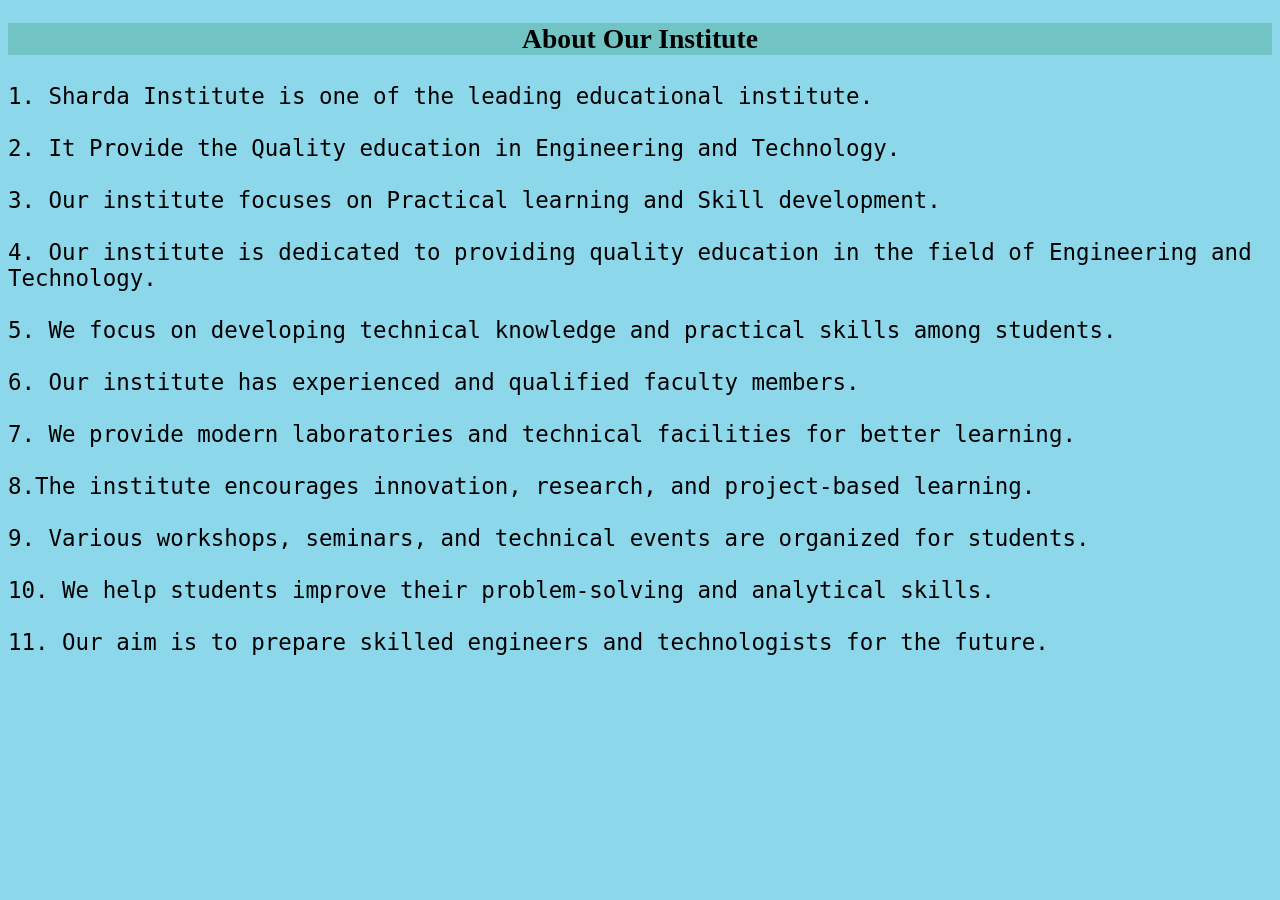
<file: about.html>
<!DOCTYPE html>
<html lang="en">
<head>
    <meta charset="UTF-8">
    <meta name="viewport" content="width=device-width, initial-scale=1.0">
    <title>About Our Institute</title>
    <link rel="stylesheet" href="style.css">
</head>
<body>
    <h2> About Our Institute</h2>
    <p><pre>
1. Sharda Institute is one of the leading educational institute.

2. It Provide the Quality education in Engineering and Technology.

3. Our institute focuses on Practical learning and Skill development.

4. Our institute is dedicated to providing quality education in the field of Engineering and Technology.

5. We focus on developing technical knowledge and practical skills among students.

6. Our institute has experienced and qualified faculty members.

7. We provide modern laboratories and technical facilities for better learning.

8.The institute encourages innovation, research, and project-based learning.

9. Various workshops, seminars, and technical events are organized for students.

10. We help students improve their problem-solving and analytical skills.

11. Our aim is to prepare skilled engineers and technologists for the future.


    </pre>
     
    </p>
</body>
</html>
</file>
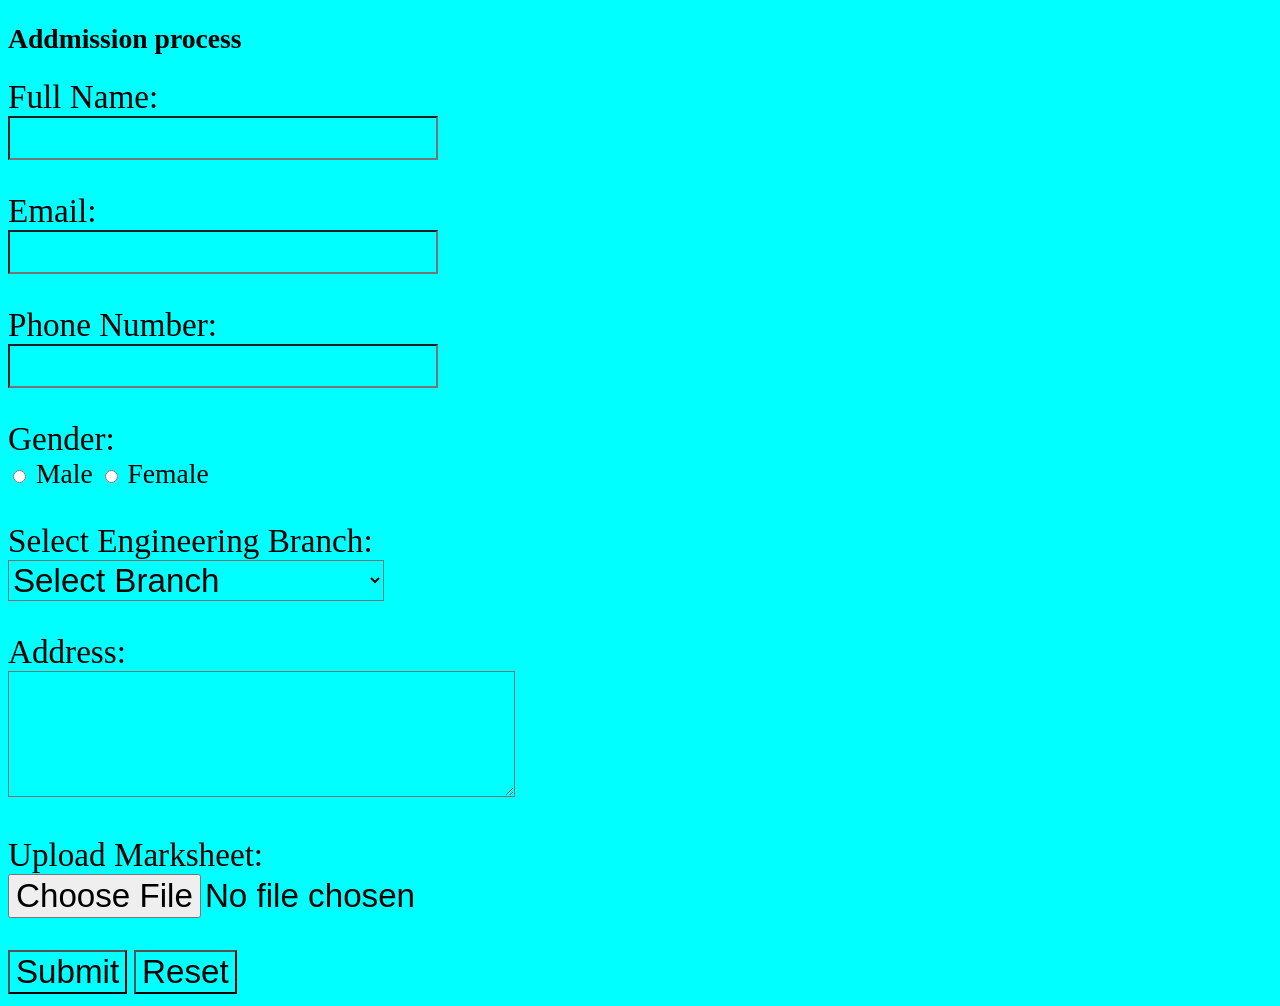
<file: Addmission-process.html>
<!DOCTYPE html>
<html lang="en">
<head>
    <meta charset="UTF-8">
    <meta name="viewport" content="width=device-width, initial-scale=1.0">
    <title>Addmission process</title>
    <link rel="stylesheet" href="style1.css">
</head>
<body>
    <h2>Addmission process</h2>

<form>
    <label>Full Name:</label><br>
    <input type="text" name="name" required><br><br>

    <label>Email:</label><br>
    <input type="email" name="email" required><br><br>

    <label>Phone Number:</label><br>
    <input type="tel" name="phone"><br><br>

    <label>Gender:</label><br>
    <input type="radio" name="gender" value="Male"> Male
    <input type="radio" name="gender" value="Female"> Female
    <br><br>

    <label>Select Engineering Branch:</label><br>
    <select name="branch">
        <option>Select Branch</option>
        <option>Computer Engineering</option>
        <option>Mechanical Engineering</option>
        <option>Civil Engineering</option>
        <option>Electrical Engineering</option>
        <option>Electronics Engineering</option>
    </select>
    <br><br>

    <label>Address:</label><br>
    <textarea name="address" rows="4" cols="30"></textarea>
    <br><br>

    <label>Upload Marksheet:</label><br>
    <input type="file" name="marksheet"><br><br>

    <input type="submit" value="Submit">
    <input type="reset" value="Reset">

</form>
</body>
</html>
</file>
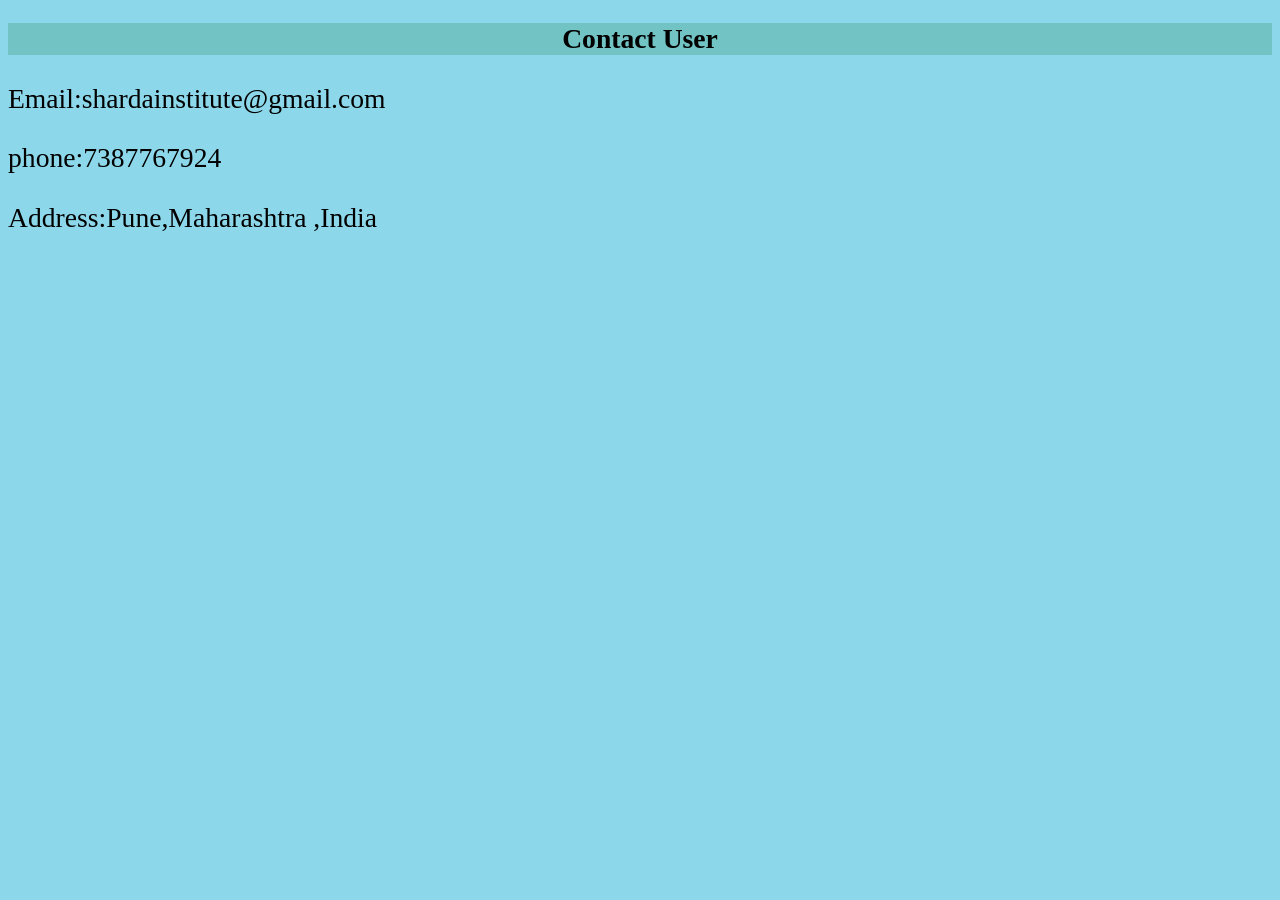
<file: Contact.html>
<!DOCTYPE html>
<html lang="en">
<head>
    <meta charset="UTF-8">
    <meta name="viewport" content="width=device-width, initial-scale=1.0">
    <title>Contact</title>
    <link rel="stylesheet" href="style.css">

</head>
<body>
    <h2> Contact User</h2>
        <p>Email:shardainstitute@gmail.com</p>
        <p>phone:7387767924</p>
        <p>Address:Pune,Maharashtra ,India</p>
    
</body>
</html>
</file>
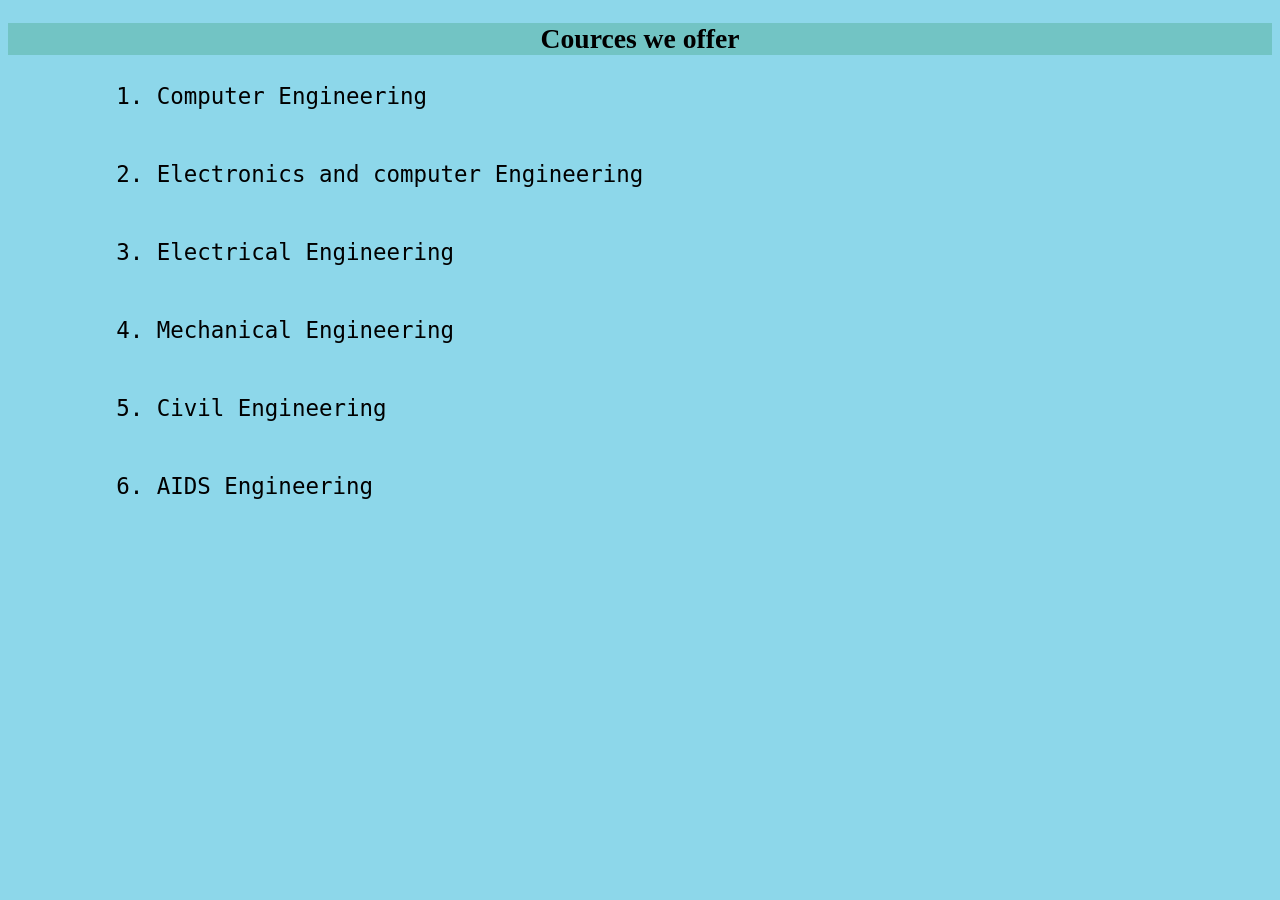
<file: courses.html>
<!DOCTYPE html>
<html lang="en">
<head>
    <meta charset="UTF-8">
    <meta name="viewport" content="width=device-width, initial-scale=1.0">
    <title>Cources In Our Institute</title>
    <link rel="stylesheet" href="style.css">
</head>
<body>
    <h2>Cources we offer</h2>
    <P><pre>
        1. Computer Engineering


        2. Electronics and computer Engineering


        3. Electrical Engineering


        4. Mechanical Engineering


        5. Civil Engineering


        6. AIDS Engineering
        </pre>
    </P>
</body>
</html>
</file>
<file: style.css>
h2{
    background-color: rgb(114, 196, 196);
    text-align: center;

}
*{
    background-color: rgb(141, 215, 234);
    text-wrap: initial ;
    font-size: larger;
    text-decoration-style: solid;

}
</file>
<file: style1.css>
*{
    background-color: cyan;
    font-size: larger;
}
</file>
